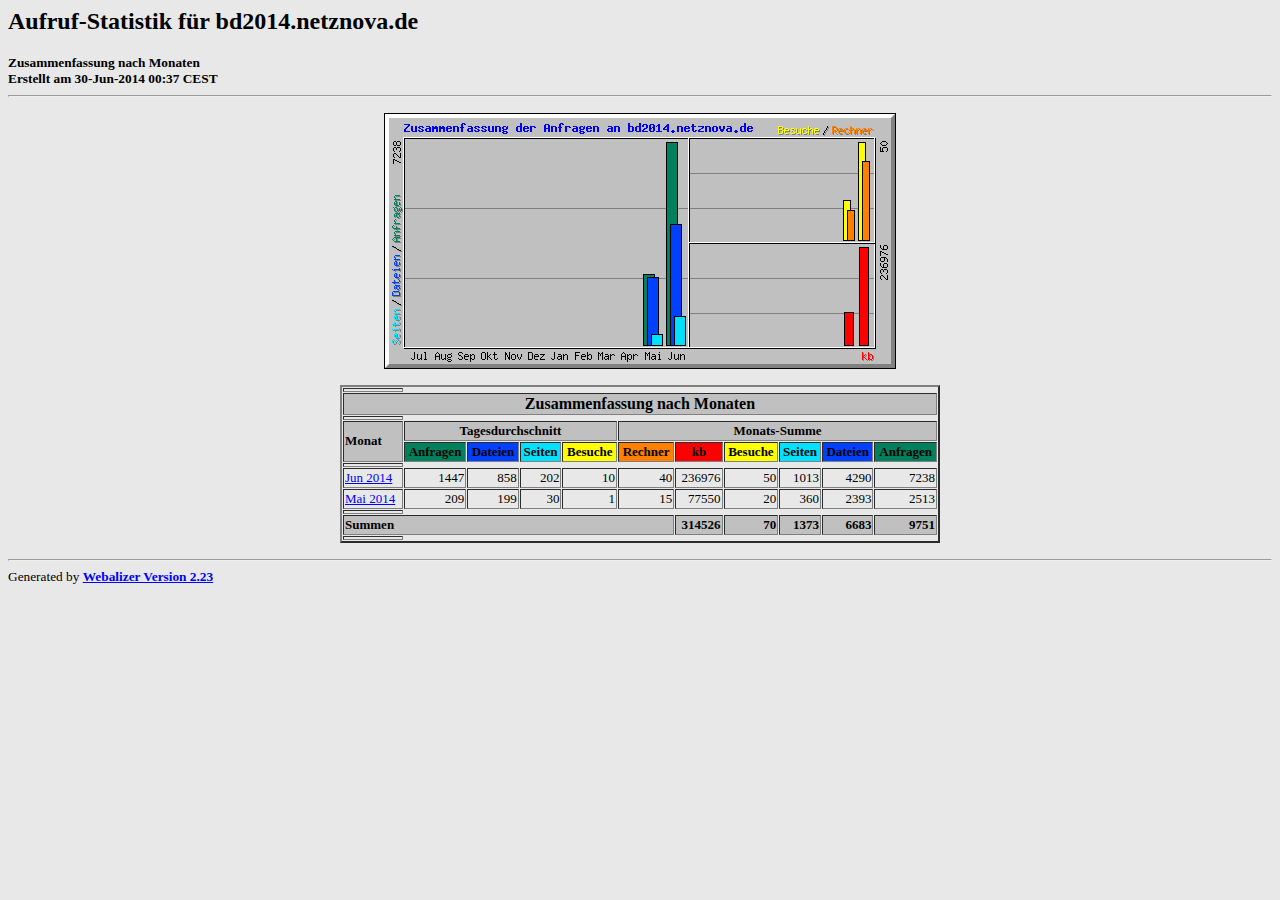
<file: usage/index.html>
<!DOCTYPE HTML PUBLIC "-//W3C//DTD HTML 4.0 Transitional//EN">

<!-- Generated by The Webalizer  Ver. 2.23-08 -->
<!--                                          -->
<!-- Copyright 1997-2013  Bradford L. Barrett -->
<!--                                          -->
<!-- Distributed under the GNU GPL  Version 2 -->
<!--        Full text may be found at:        -->
<!--         http://www.webalizer.org         -->
<!--                                          -->
<!--  Give the power back to the programmers  -->
<!--   Support the Free Software Foundation   -->
<!--           (http://www.fsf.org)           -->
<!--                                          -->
<!-- *** Generated: 30-Jun-2014 00:37 CEST *** -->

<HTML lang="de">
<HEAD>
 <TITLE>Aufruf-Statistik f&uuml;r bd2014.netznova.de - Zusammenfassung nach Monaten</TITLE>
</HEAD>

<BODY BGCOLOR="#E8E8E8" TEXT="#000000" LINK="#0000FF" VLINK="#FF0000">
<H2>Aufruf-Statistik f&uuml;r bd2014.netznova.de</H2>
<SMALL><STRONG>
Zusammenfassung nach Monaten<BR>
Erstellt am 30-Jun-2014 00:37 CEST<BR>
</STRONG></SMALL>
<CENTER>
<HR>
<P>
<IMG SRC="usage.png" ALT="Zusammenfassung der Anfragen an bd2014.netznova.de" HEIGHT=256 WIDTH=512><P>
<TABLE WIDTH=600 BORDER=2 CELLSPACING=1 CELLPADDING=1>
<TR><TH HEIGHT=4></TH></TR>
<TR><TH COLSPAN=11 BGCOLOR="#C0C0C0" ALIGN=center>Zusammenfassung nach Monaten</TH></TR>
<TR><TH HEIGHT=4></TH></TR>
<TR><TH ALIGN=left ROWSPAN=2 BGCOLOR="#C0C0C0"><FONT SIZE="-1">Monat</FONT></TH>
<TH ALIGN=center COLSPAN=4 BGCOLOR="#C0C0C0"><FONT SIZE="-1">Tagesdurchschnitt</FONT></TH>
<TH ALIGN=center COLSPAN=6 BGCOLOR="#C0C0C0"><FONT SIZE="-1">Monats-Summe</FONT></TH></TR>
<TR><TH ALIGN=center BGCOLOR="#00805c"><FONT SIZE="-1">Anfragen</FONT></TH>
<TH ALIGN=center BGCOLOR="#0040ff"><FONT SIZE="-1">Dateien</FONT></TH>
<TH ALIGN=center BGCOLOR="#00e0ff"><FONT SIZE="-1">Seiten</FONT></TH>
<TH ALIGN=center BGCOLOR="#ffff00"><FONT SIZE="-1">Besuche</FONT></TH>
<TH ALIGN=center BGCOLOR="#ff8000"><FONT SIZE="-1">Rechner</FONT></TH>
<TH ALIGN=center BGCOLOR="#ff0000"><FONT SIZE="-1">kb</FONT></TH>
<TH ALIGN=center BGCOLOR="#ffff00"><FONT SIZE="-1">Besuche</FONT></TH>
<TH ALIGN=center BGCOLOR="#00e0ff"><FONT SIZE="-1">Seiten</FONT></TH>
<TH ALIGN=center BGCOLOR="#0040ff"><FONT SIZE="-1">Dateien</FONT></TH>
<TH ALIGN=center BGCOLOR="#00805c"><FONT SIZE="-1">Anfragen</FONT></TH></TR>
<TR><TH HEIGHT=4></TH></TR>
<TR><TD NOWRAP><A HREF="usage_201406.html"><FONT SIZE="-1">Jun 2014</FONT></A></TD>
<TD ALIGN=right><FONT SIZE="-1">1447</FONT></TD>
<TD ALIGN=right><FONT SIZE="-1">858</FONT></TD>
<TD ALIGN=right><FONT SIZE="-1">202</FONT></TD>
<TD ALIGN=right><FONT SIZE="-1">10</FONT></TD>
<TD ALIGN=right><FONT SIZE="-1">40</FONT></TD>
<TD ALIGN=right><FONT SIZE="-1">236976</FONT></TD>
<TD ALIGN=right><FONT SIZE="-1">50</FONT></TD>
<TD ALIGN=right><FONT SIZE="-1">1013</FONT></TD>
<TD ALIGN=right><FONT SIZE="-1">4290</FONT></TD>
<TD ALIGN=right><FONT SIZE="-1">7238</FONT></TD></TR>
<TR><TD NOWRAP><A HREF="usage_201405.html"><FONT SIZE="-1">Mai 2014</FONT></A></TD>
<TD ALIGN=right><FONT SIZE="-1">209</FONT></TD>
<TD ALIGN=right><FONT SIZE="-1">199</FONT></TD>
<TD ALIGN=right><FONT SIZE="-1">30</FONT></TD>
<TD ALIGN=right><FONT SIZE="-1">1</FONT></TD>
<TD ALIGN=right><FONT SIZE="-1">15</FONT></TD>
<TD ALIGN=right><FONT SIZE="-1">77550</FONT></TD>
<TD ALIGN=right><FONT SIZE="-1">20</FONT></TD>
<TD ALIGN=right><FONT SIZE="-1">360</FONT></TD>
<TD ALIGN=right><FONT SIZE="-1">2393</FONT></TD>
<TD ALIGN=right><FONT SIZE="-1">2513</FONT></TD></TR>
<TR><TH HEIGHT=4></TH></TR>
<TR><TH BGCOLOR="#C0C0C0" COLSPAN=6 ALIGN=left><FONT SIZE="-1">Summen</FONT></TH>
<TH BGCOLOR="#C0C0C0" ALIGN=right><FONT SIZE="-1">314526</FONT></TH>
<TH BGCOLOR="#C0C0C0" ALIGN=right><FONT SIZE="-1">70</FONT></TH>
<TH BGCOLOR="#C0C0C0" ALIGN=right><FONT SIZE="-1">1373</FONT></TH>
<TH BGCOLOR="#C0C0C0" ALIGN=right><FONT SIZE="-1">6683</FONT></TH>
<TH BGCOLOR="#C0C0C0" ALIGN=right><FONT SIZE="-1">9751</FONT></TH></TR>
<TR><TH HEIGHT=4></TH></TR>
</TABLE>
</CENTER>
<P>
<HR>
<TABLE WIDTH="100%" CELLPADDING=0 CELLSPACING=0 BORDER=0>
<TR>
<TD ALIGN=left VALIGN=top>
<SMALL>Generated by
<A HREF="http://www.webalizer.org/"><STRONG>Webalizer Version 2.23</STRONG></A>
</SMALL>
</TD>
</TR>
</TABLE>

<!-- Webalizer Version 2.23-08 (Mod: 26-Aug-2013) -->

</BODY>
</HTML>
</file>
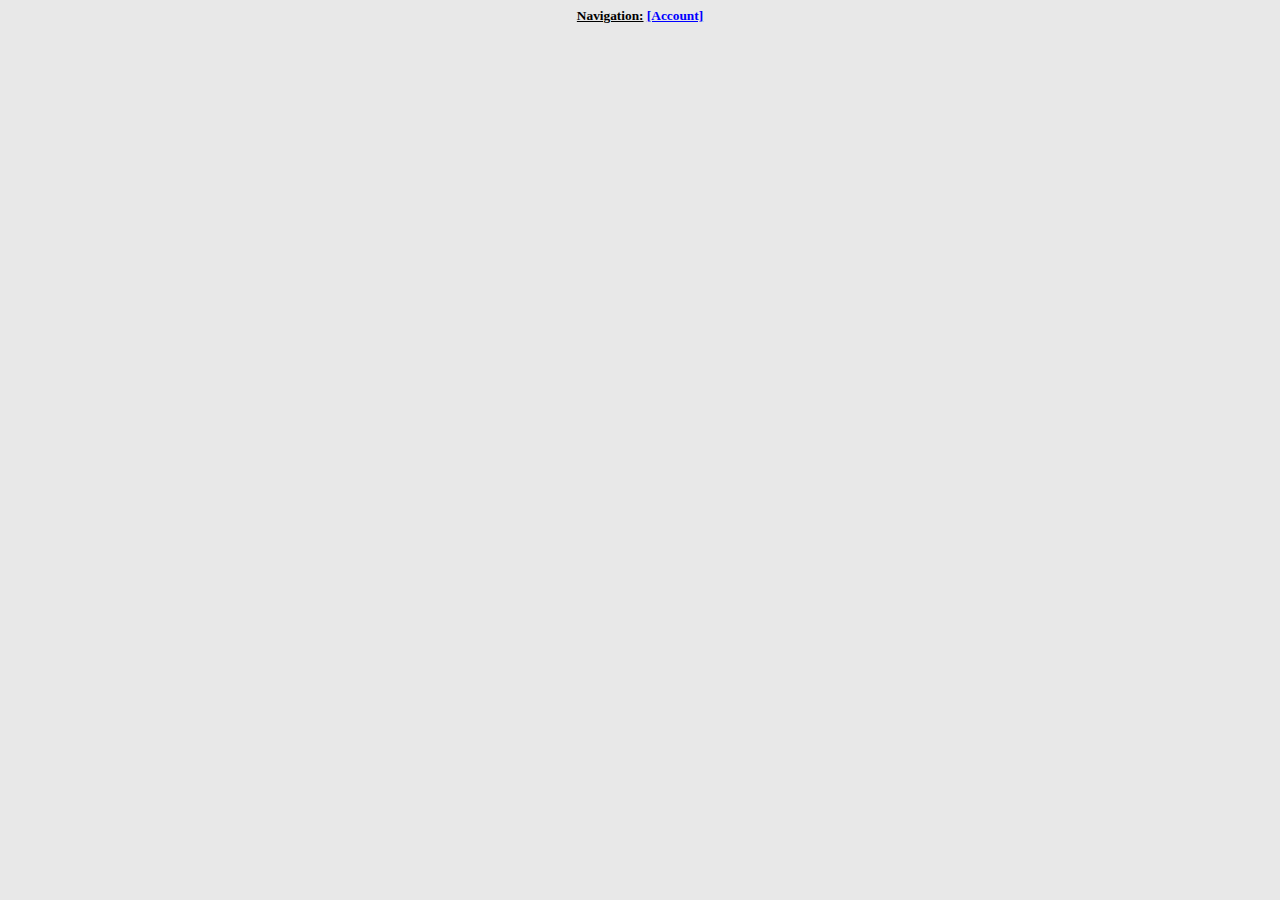
<file: usage/menu.html>
<!DOCTYPE HTML PUBLIC -//W3C//DTD HTML 4.0 Transitional//EN>
         <HTML>
            <HEAD>
               <TITLE>Menu</TITLE>
            </HEAD>
            <BODY BGCOLOR=#E8E8E8 TEXT=#000000 LINK=#0000FF VLINK=#FF0000>
               <CENTER>
                  <SMALL><STRONG> <u>Navigation:</u>
               <A HREF='index.html' TARGET='main'>[Account]</A>
           </SMALL></STRONG>
               </CENTER>
            </BODY>
         </HTML>
</file>
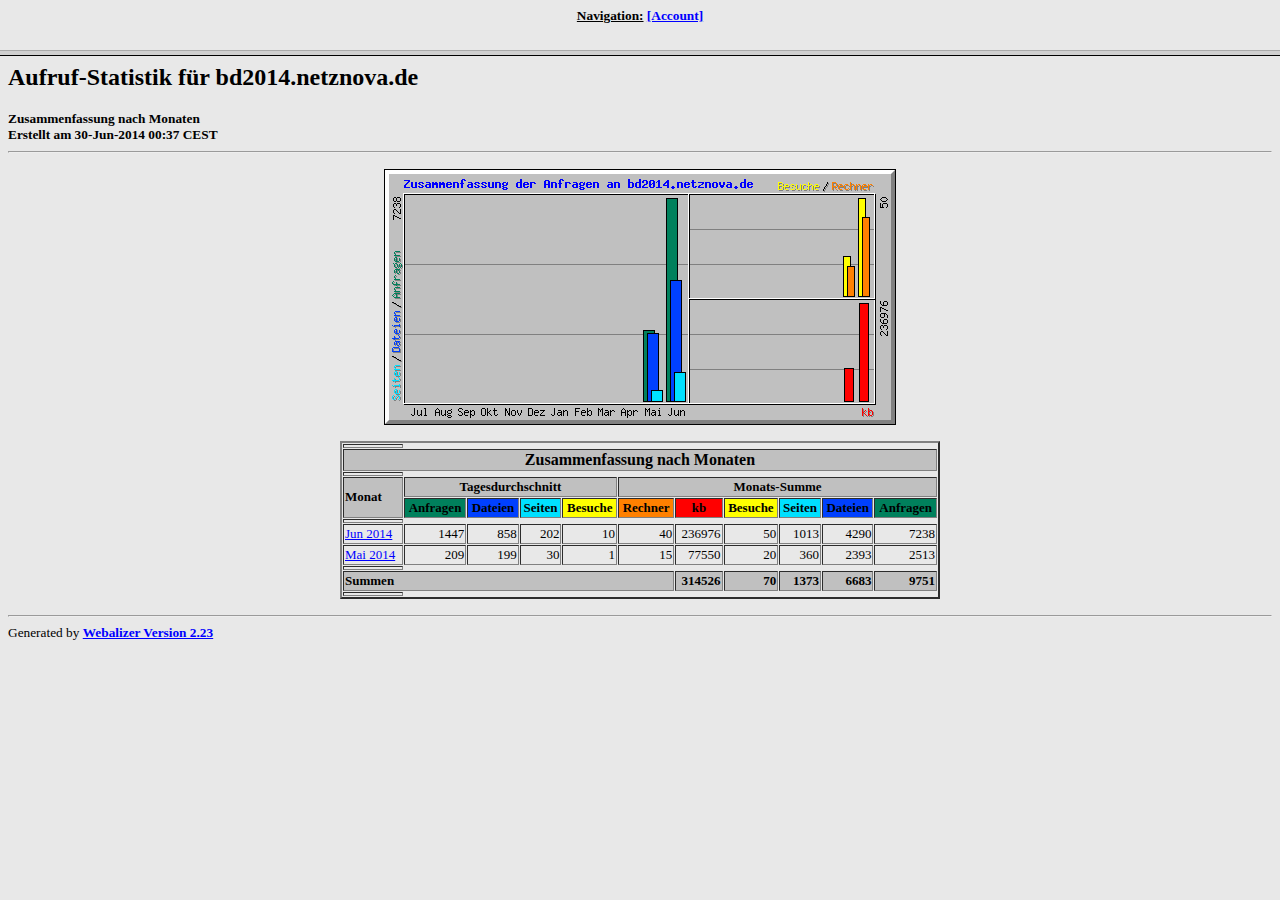
<file: usage/webalizer.html>
<!DOCTYPE HTML PUBLIC -//W3C//DTD HTML 4.0 Transitional//EN>
         <HTML>
            <HEAD>
               <TITLE>Webalizer</TITLE>
            </HEAD>
            <FRAMESET ROWS=50,*>
              <FRAME SRC=menu.html NAME=menu>
              <FRAME SRC=index.html NAME=main>
            </FRAMESET>
         <HTML>
</file>
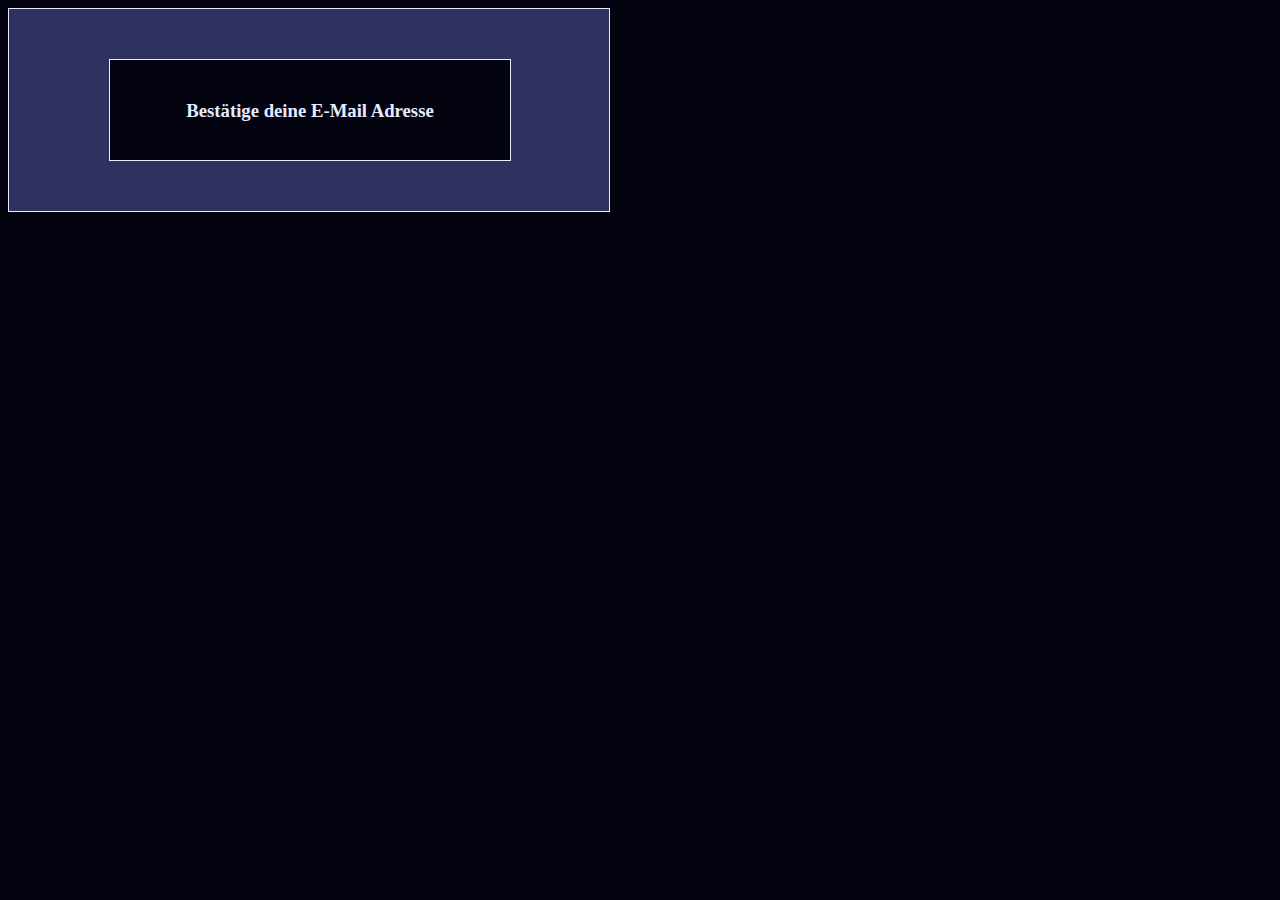
<file: assets/mail/confirmationMail.html>
<body style="background: rgba(4,4,16,1);">
	<div style="background: rgba(47, 49, 97, 1); width: 400px; padding: 50px 100px; border: 1px solid #e5ecff;">
		<a style="display: block; text-align: center; font-style: normal; line-height: 64px; color: #e5ecff; text-decoration: none;" href="http://wichteln2013.netznova.de?confirmation=1&email=&confirmationHash=">
		<div style="width: 400px; height: 100px; border: 1px solid #e5ecff; background: rgba(4,4,16,1);">
			<h3>Best&auml;tige deine E-Mail Adresse</h3>
		</div> </a>
	</div>
</body>
</file>
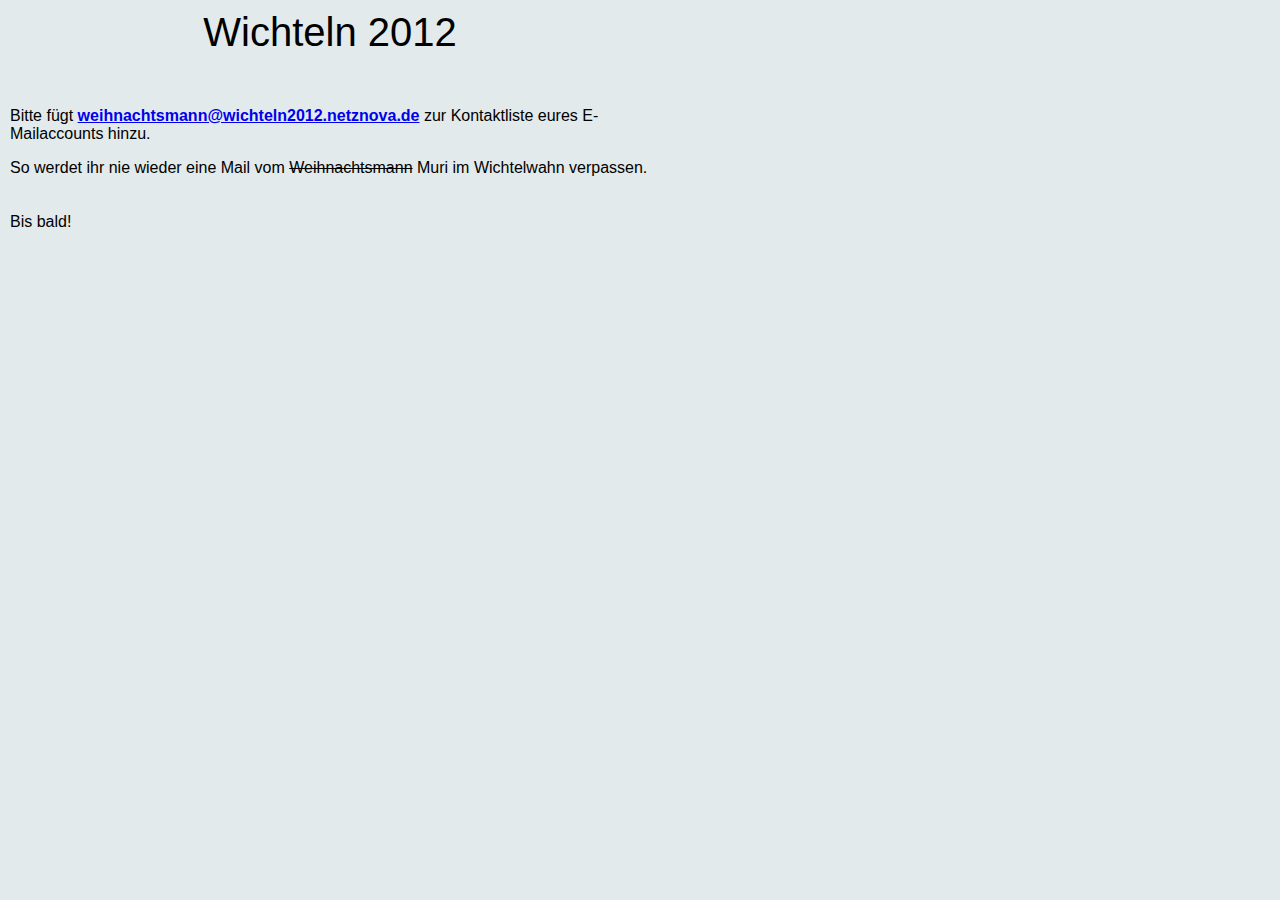
<file: assets/mail/content_congrats.html>
<body style="margin: 10px; background: #e2eaeb;">
	<div>
		<div style="text-align: center; width: 640px; font-family: Arial, Helvetica, sans-serif; font-size: 40px;">
			Wichteln 2012
		</div>
		<div style="width: 640px; font-family: sans-serif; font-size: 16px;">
			<br>
			<br>
			<p>
				Bitte f&uuml;gt <strong><a href="mailto:weihnachtsmann@wichteln2012.netznova.de">weihnachtsmann@wichteln2012.netznova.de</a></strong> zur Kontaktliste eures E-Mailaccounts hinzu.
			</p>
			So werdet ihr nie wieder eine Mail vom <s>Weihnachtsmann</s> Muri im Wichtelwahn verpassen.
			<br>
			<br>
			<br>
			Bis bald!
		</div>
	</div>
</body>
</file>
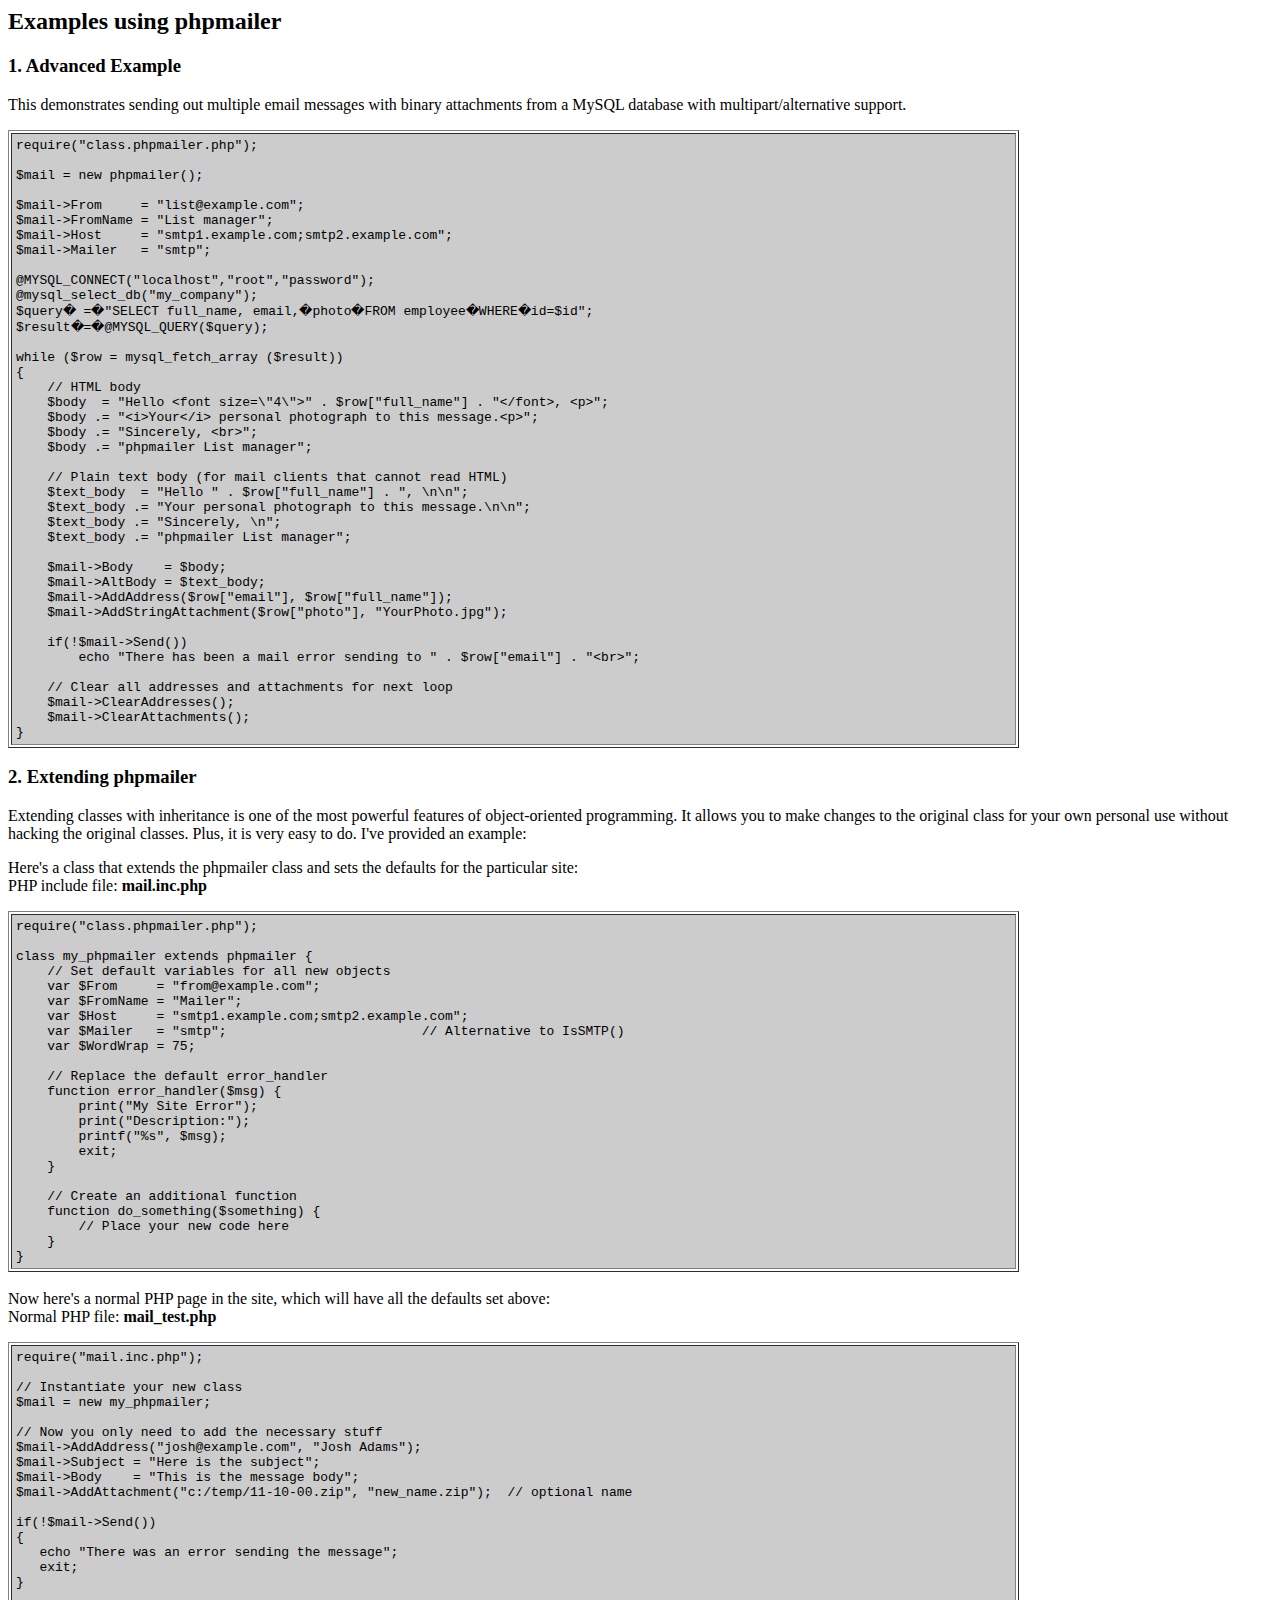
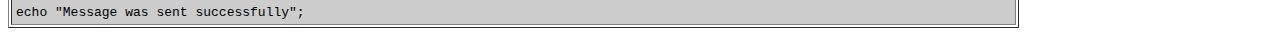
<file: PHPMailer_5.2.0/docs/extending.html>
<html>
<head>
<title>Examples using phpmailer</title>
</head>

<body bgcolor="#FFFFFF">

<h2>Examples using phpmailer</h2>

<h3>1. Advanced Example</h3>
<p>

This demonstrates sending out multiple email messages with binary attachments
from a MySQL database with multipart/alternative support.<p>
<table cellpadding="4" border="1" width="80%">
<tr>
<td bgcolor="#CCCCCC">
<pre>
require("class.phpmailer.php");

$mail = new phpmailer();

$mail->From     = "list@example.com";
$mail->FromName = "List manager";
$mail->Host     = "smtp1.example.com;smtp2.example.com";
$mail->Mailer   = "smtp";

@MYSQL_CONNECT("localhost","root","password");
@mysql_select_db("my_company");
$query� =�"SELECT full_name, email,�photo�FROM employee�WHERE�id=$id";
$result�=�@MYSQL_QUERY($query);

while ($row = mysql_fetch_array ($result))
{
    // HTML body
    $body  = "Hello &lt;font size=\"4\"&gt;" . $row["full_name"] . "&lt;/font&gt;, &lt;p&gt;";
    $body .= "&lt;i&gt;Your&lt;/i&gt; personal photograph to this message.&lt;p&gt;";
    $body .= "Sincerely, &lt;br&gt;";
    $body .= "phpmailer List manager";

    // Plain text body (for mail clients that cannot read HTML)
    $text_body  = "Hello " . $row["full_name"] . ", \n\n";
    $text_body .= "Your personal photograph to this message.\n\n";
    $text_body .= "Sincerely, \n";
    $text_body .= "phpmailer List manager";

    $mail->Body    = $body;
    $mail->AltBody = $text_body;
    $mail->AddAddress($row["email"], $row["full_name"]);
    $mail->AddStringAttachment($row["photo"], "YourPhoto.jpg");

    if(!$mail->Send())
        echo "There has been a mail error sending to " . $row["email"] . "&lt;br&gt;";

    // Clear all addresses and attachments for next loop
    $mail->ClearAddresses();
    $mail->ClearAttachments();
}
</pre>
</td>
</tr>
</table>
<p>

<h3>2. Extending phpmailer</h3>
<p>

Extending classes with inheritance is one of the most
powerful features of object-oriented
programming.  It allows you to make changes to the
original class for your
own personal use without hacking the original
classes.  Plus, it is very
easy to do. I've provided an example:

<p>
Here's a class that extends the phpmailer class and sets the defaults
for the particular site:<br>
PHP include file: <b>mail.inc.php</b>
<p>

<table cellpadding="4" border="1" width="80%">
<tr>
<td bgcolor="#CCCCCC">
<pre>
require("class.phpmailer.php");

class my_phpmailer extends phpmailer {
    // Set default variables for all new objects
    var $From     = "from@example.com";
    var $FromName = "Mailer";
    var $Host     = "smtp1.example.com;smtp2.example.com";
    var $Mailer   = "smtp";                         // Alternative to IsSMTP()
    var $WordWrap = 75;

    // Replace the default error_handler
    function error_handler($msg) {
        print("My Site Error");
        print("Description:");
        printf("%s", $msg);
        exit;
    }

    // Create an additional function
    function do_something($something) {
        // Place your new code here
    }
}
</td>
</tr>
</table>
<br>

Now here's a normal PHP page in the site, which will have all the defaults set
above:<br>
Normal PHP file: <b>mail_test.php</b>
<p>

<table cellpadding="4" border="1" width="80%">
<tr>
<td bgcolor="#CCCCCC">
<pre>
require("mail.inc.php");

// Instantiate your new class
$mail = new my_phpmailer;

// Now you only need to add the necessary stuff
$mail->AddAddress("josh@example.com", "Josh Adams");
$mail->Subject = "Here is the subject";
$mail->Body    = "This is the message body";
$mail->AddAttachment("c:/temp/11-10-00.zip", "new_name.zip");  // optional name

if(!$mail->Send())
{
   echo "There was an error sending the message";
   exit;
}

echo "Message was sent successfully";
</pre>
</td>
</tr>
</table>
</p>

</body>
</html>
</file>
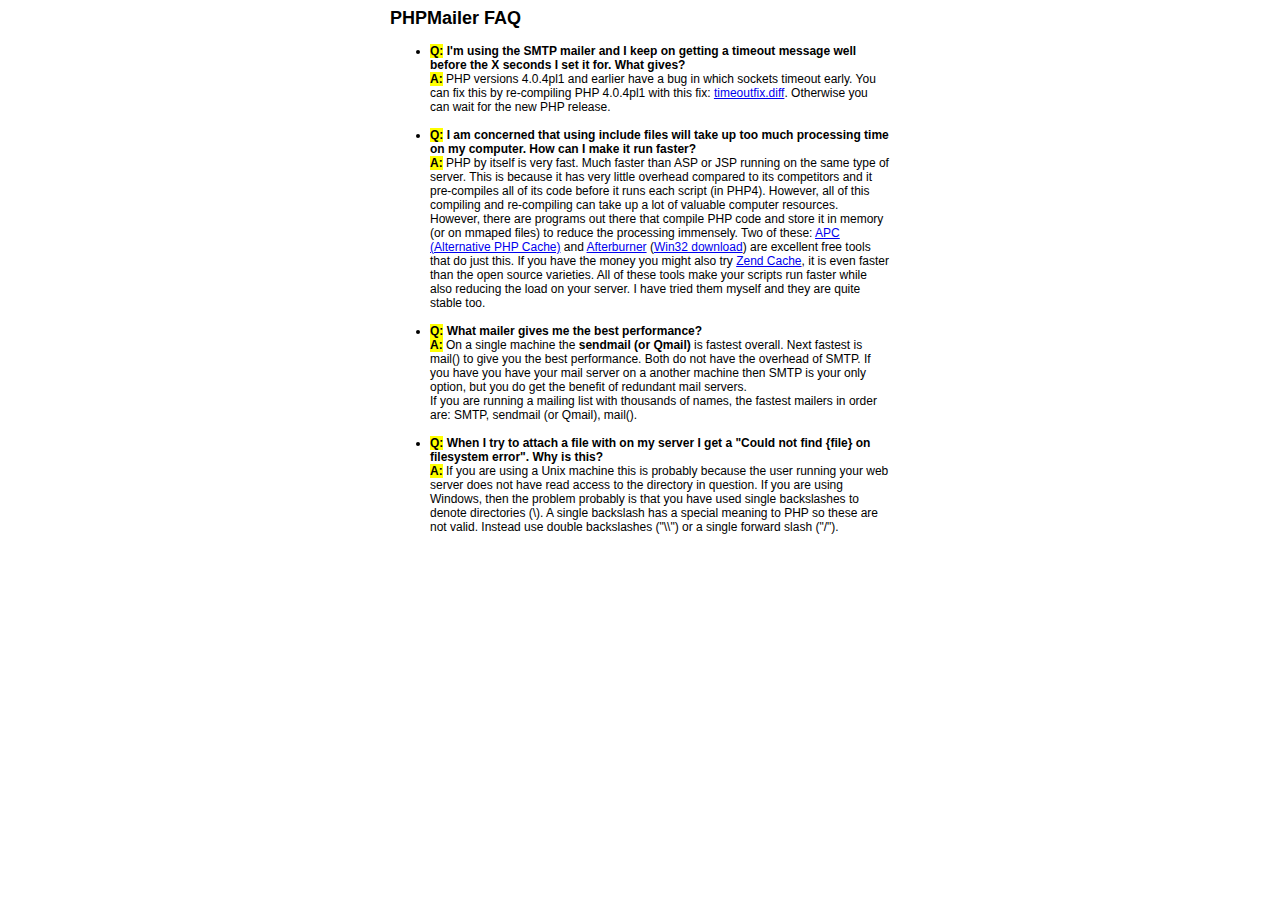
<file: PHPMailer_5.2.0/docs/faq.html>
﻿<html>
<head>
<title>PHPMailer FAQ</title>
<style>
body, p {
  font-family: Arial, Helvetica, sans-serif;
  font-size: 12px;
}
div.width {
  width: 500px;
  text-align: left;
}
</style>
</head>
<body bgcolor="#FFFFFF">
<center>
<div class="width">
<h2>PHPMailer FAQ</h2>
<ul>

  <li><b style="background-color: #FFFF00">Q:</b> <b>I&#039;m using the SMTP mailer and I keep on getting a timeout message
  well before the X seconds I set it for.  What gives?</b><br />
  <b style="background-color: #FFFF00">A:</b> PHP versions 4.0.4pl1 and earlier have a bug in which sockets timeout
  early.  You can fix this by re-compiling PHP 4.0.4pl1 with this fix:
  <a href="timeoutfix.diff">timeoutfix.diff</a>. Otherwise you can wait for the new PHP release.<br /><br /></li>

  <li><b style="background-color: #FFFF00">Q:</b> <b>I am concerned that using include files will take up too much
  processing time on my computer.  How can I make it run faster?</b><br />
  <b style="background-color: #FFFF00">A:</b>  PHP by itself is very fast.  Much faster than ASP or JSP running on
  the same type of server.  This is because it has very little overhead compared
  to its competitors and it pre-compiles all of
  its code before it runs each script (in PHP4).  However, all of
  this compiling and re-compiling can take up a lot of valuable
  computer resources.  However, there are programs out there that compile
  PHP code and store it in memory (or on mmaped files) to reduce the
  processing immensely.  Two of these: <a href="http://apc.communityconnect.com">APC
  (Alternative PHP Cache)</a> and <a href="http://bwcache.bware.it/index.htm">Afterburner</a>
  (<a href="http://www.mm4.de/php4win/mod_php4_win32/">Win32 download</a>)
  are excellent free tools that do just this.  If you have the money
  you might also try <a href="http://www.zend.com">Zend Cache</a>, it is
  even faster than the open source varieties.  All of these tools make your
  scripts run faster while also reducing the load on your server. I have tried
  them myself and they are quite stable too.<br /><br /></li>

  <li><b style="background-color: #FFFF00">Q:</b> <b>What mailer gives me the best performance?</b><br />
  <b style="background-color: #FFFF00">A:</b> On a single machine the <b>sendmail (or Qmail)</b> is fastest overall.
  Next fastest is mail() to give you the best performance. Both do not have the overhead of SMTP.
  If you have you have your mail server on a another machine then
  SMTP is your only option, but you do get the benefit of redundant mail servers.<br />
  If you are running a mailing list with thousands of names, the fastest mailers in order are: SMTP, sendmail (or Qmail), mail().<br /><br /></li>

  <li><b style="background-color: #FFFF00">Q:</b> <b>When I try to attach a file with on my server I get a
  "Could not find {file} on filesystem error".  Why is this?</b><br />
  <b style="background-color: #FFFF00">A:</b> If you are using a Unix machine this is probably because the user
  running your web server does not have read access to the directory in question.  If you are using Windows,
  then the problem probably is that you have used single backslashes to denote directories (\).
  A single backslash has a special meaning to PHP so these are not
  valid.  Instead use double backslashes ("\\") or a single forward
  slash ("/").<br /><br /></li>

</ul>

</div>
</center>

</body>
</html>
</file>
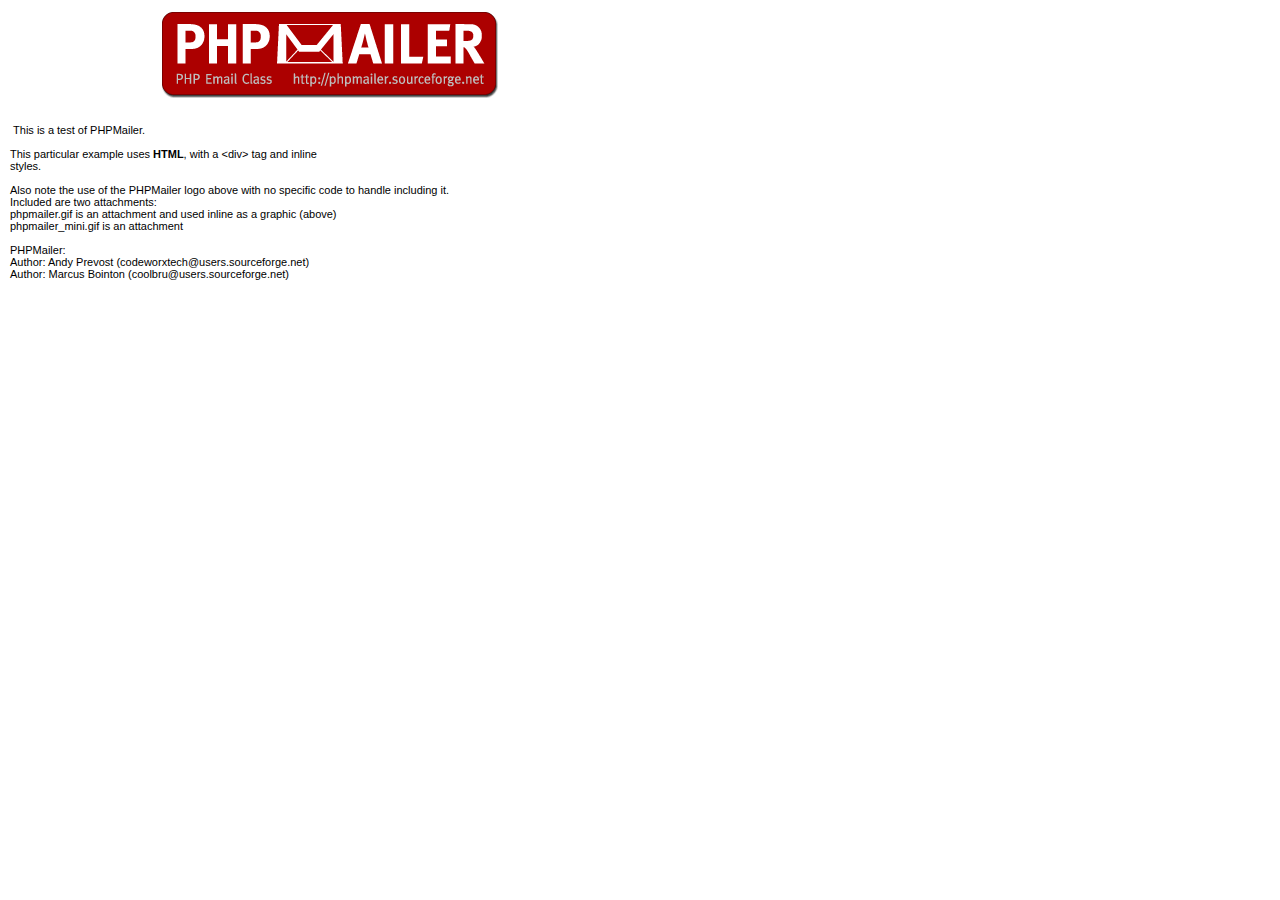
<file: PHPMailer_5.2.0/examples/contents.html>
<body style="margin: 10px;">
<div style="width: 640px; font-family: Arial, Helvetica, sans-serif; font-size: 11px;">
<div align="center"><img src="images/phpmailer.gif" style="height: 90px; width: 340px"></div><br>
<br>
&nbsp;This is a test of PHPMailer.<br>
<br>
This particular example uses <strong>HTML</strong>, with a &lt;div&gt; tag and inline<br>
styles.<br>
<br>
Also note the use of the PHPMailer logo above with no specific code to handle
including it.<br />
Included are two attachments:<br />
phpmailer.gif is an attachment and used inline as a graphic (above)<br />
phpmailer_mini.gif is an attachment<br />
<br />
PHPMailer:<br />
Author: Andy Prevost (codeworxtech@users.sourceforge.net)<br />
Author: Marcus Bointon (coolbru@users.sourceforge.net)<br />
</div>
</body>
</file>
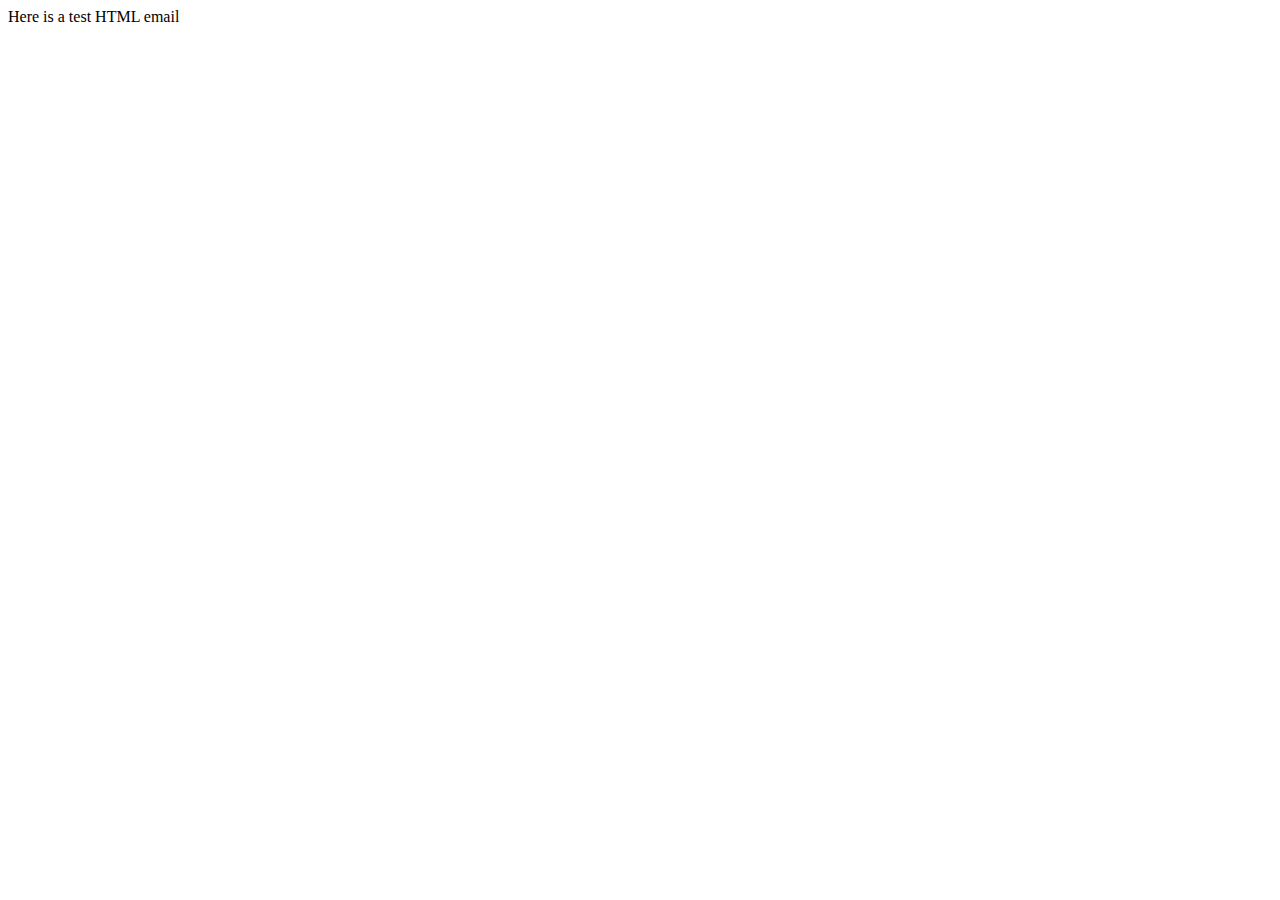
<file: PHPMailer_5.2.0/test/contents.html>
<!DOCTYPE HTML PUBLIC "-//W3C//DTD HTML 4.01 Transitional//EN">
<html>
  <head>
    <title>Email test</title>
    <meta http-equiv="Content-Type" content="text/html; charset=UTF-8">
  </head>
  <body>
	<p>Here is a test HTML email</p>
  </body>
</html>
</file>
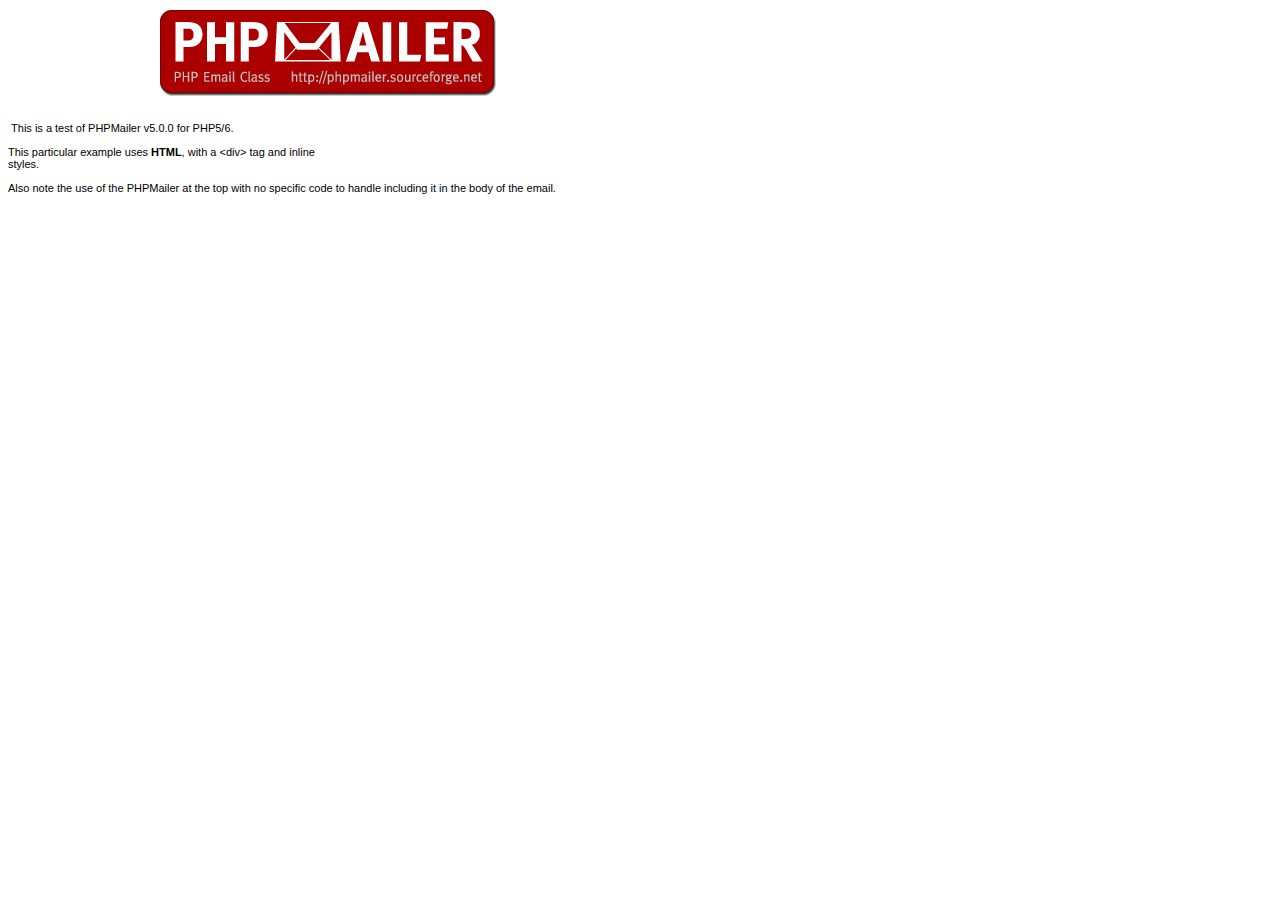
<file: PHPMailer_5.2.0/test_script/contents.html>
<body>
<div style="width: 640px; font-family: Arial, Helvetica, sans-serif; font-size: 11px;">
<div align="center"><img src="images/phpmailer.gif" style="height: 90px; width: 340px"></div><br />
<br />
&nbsp;This is a test of PHPMailer v5.0.0 for PHP5/6.<br />
<br />
This particular example uses <strong>HTML</strong>, with a &lt;div&gt; tag and inline<br />
styles.<br />
<br />
Also note the use of the PHPMailer at the top with no specific code to handle
including it in the body of the email.</div>


</body>
</file>
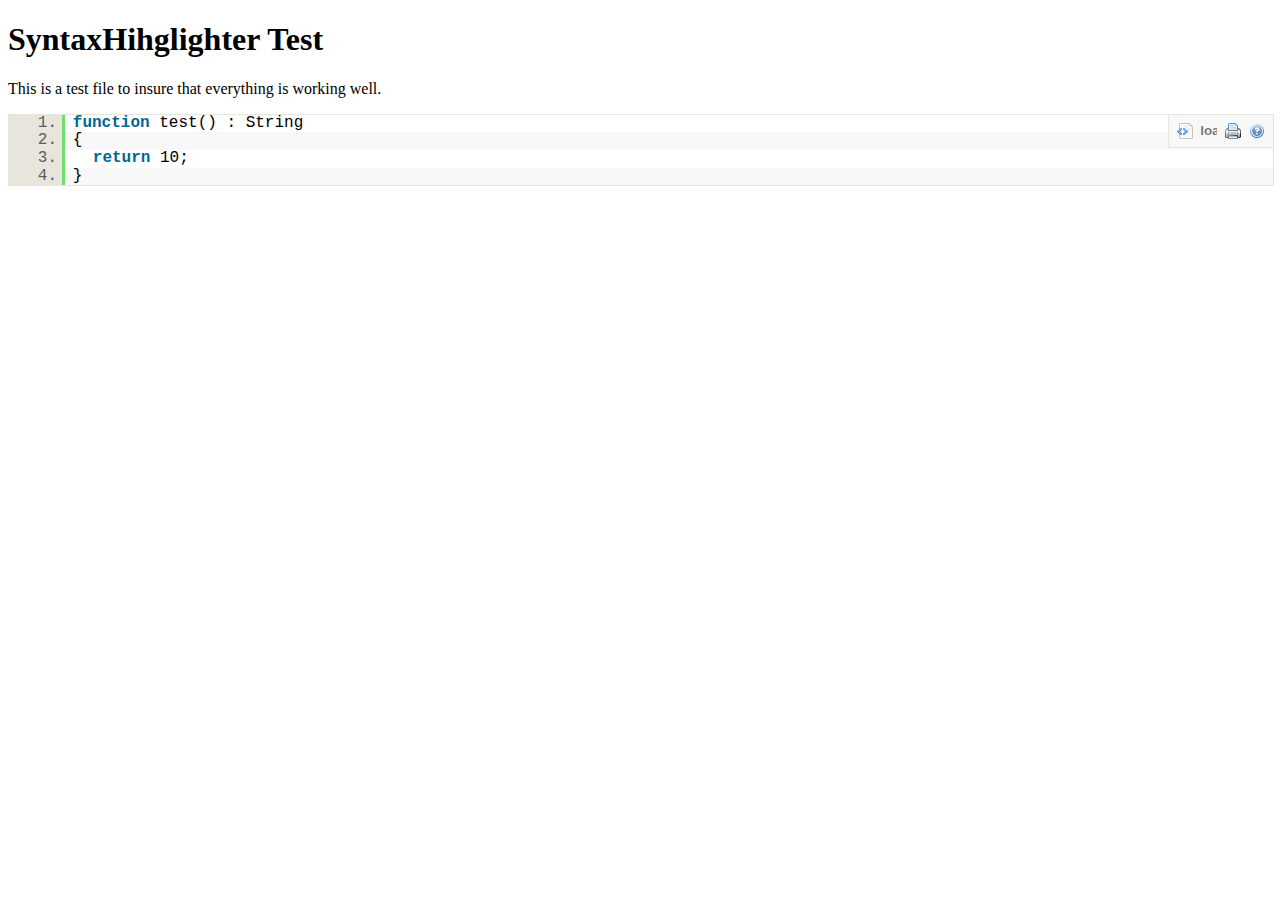
<file: PHPMailer_5.2.0/test_script/test.html>
<!DOCTYPE html PUBLIC "-//W3C//DTD XHTML 1.0 Strict//EN" "http://www.w3.org/TR/xhtml1/DTD/xhtml1-strict.dtd">
<html xmlns="http://www.w3.org/1999/xhtml" xml:lang="en" lang="en">
<head>
  <meta http-equiv="Content-Type" content="text/html; charset=UTF-8" />
  <title>SyntaxHighlighter Build Test Page</title>
  <script type="text/javascript" src="scripts/shCore.js"></script>
  <!--
  <script type="text/javascript" src="scripts/shBrushBash.js"></script>
  <script type="text/javascript" src="scripts/shBrushCpp.js"></script>
  <script type="text/javascript" src="scripts/shBrushCSharp.js"></script>
  <script type="text/javascript" src="scripts/shBrushCss.js"></script>
  <script type="text/javascript" src="scripts/shBrushDelphi.js"></script>
  <script type="text/javascript" src="scripts/shBrushDiff.js"></script>
  <script type="text/javascript" src="scripts/shBrushGroovy.js"></script>
  <script type="text/javascript" src="scripts/shBrushJava.js"></script>
  <script type="text/javascript" src="scripts/shBrushJScript.js"></script>
  -->
  <script type="text/javascript" src="scripts/shBrushPhp.js"></script>
  <!--
  <script type="text/javascript" src="scripts/shBrushPlain.js"></script>
  <script type="text/javascript" src="scripts/shBrushPython.js"></script>
  <script type="text/javascript" src="scripts/shBrushRuby.js"></script>
  <script type="text/javascript" src="scripts/shBrushScala.js"></script>
  <script type="text/javascript" src="scripts/shBrushSql.js"></script>
  <script type="text/javascript" src="scripts/shBrushVb.js"></script>
  <script type="text/javascript" src="scripts/shBrushXml.js"></script>
  -->
  <link type="text/css" rel="stylesheet" href="styles/shCore.css"/>
  <link type="text/css" rel="stylesheet" href="styles/shThemeDefault.css"/>
  <script type="text/javascript">
    SyntaxHighlighter.config.clipboardSwf = 'scripts/clipboard.swf';
    SyntaxHighlighter.all();
  </script>
</head>

<body >
<h1>SyntaxHihglighter Test</h1>
<p>This is a test file to insure that everything is working well.</p>

<pre class="brush: php;">
function test() : String
{
  return 10;
}
</pre>
</html>
</file>
<file: PHPMailer_5.2.0/test_script/styles/shCore.css>
/**
 * SyntaxHighlighter
 * http://alexgorbatchev.com/
 *
 * SyntaxHighlighter is donationware. If you are using it, please donate.
 * http://alexgorbatchev.com/wiki/SyntaxHighlighter:Donate
 *
 * @version
 * 2.0.296 (March 01 2009)
 * 
 * @copyright
 * Copyright (C) 2004-2009 Alex Gorbatchev.
 *
 * @license
 * This file is part of SyntaxHighlighter.
 * 
 * SyntaxHighlighter is free software: you can redistribute it and/or modify
 * it under the terms of the GNU General Public License as published by
 * the Free Software Foundation, either version 3 of the License, or
 * (at your option) any later version.
 * 
 * SyntaxHighlighter is distributed in the hope that it will be useful,
 * but WITHOUT ANY WARRANTY; without even the implied warranty of
 * MERCHANTABILITY or FITNESS FOR A PARTICULAR PURPOSE.  See the
 * GNU General Public License for more details.
 * 
 * You should have received a copy of the GNU General Public License
 * along with SyntaxHighlighter.  If not, see <http://www.gnu.org/licenses/>.
 */
.syntaxhighlighter,
.syntaxhighlighter div,
.syntaxhighlighter code,
.syntaxhighlighter span
{
	margin: 0 !important;
	padding: 0 !important;
	border: 0 !important;
	outline: 0 !important;
	background: none !important;
	text-align: left !important;
	float: none !important;
	vertical-align: baseline !important;
	position: static !important;
	left: auto !important;
	top: auto !important;
	right: auto !important;
	bottom: auto !important;
	height: auto !important;
	width: auto !important;
	line-height: 1.1em !important;
	font-family: "Consolas", "Monaco", "Bitstream Vera Sans Mono", "Courier New", Courier, monospace !important;
	font-weight: normal !important;
	font-style: normal !important;
	font-size: 1em !important;
}

.syntaxhighlighter
{
	width: 100% !important;
	margin: 1em 0 1em 0 !important;
	padding: 1px !important; /* adds a little border on top and bottom */
	position: relative !important;
}

.syntaxhighlighter .bold {
	font-weight: bold !important;
}

.syntaxhighlighter .italic {
	font-style: italic !important;
}

.syntaxhighlighter .line .number
{
	float: left !important; 
	width: 3em !important; 
	padding-right: .3em !important;
	text-align: right !important;
	display: block !important;
}

/* Disable numbers when no gutter option is set */
.syntaxhighlighter.nogutter .line .number
{
	display: none !important;
}

.syntaxhighlighter .line .content
{
	margin-left: 3.3em !important; 
	padding-left: .5em !important;
	display: block !important;
}

.syntaxhighlighter .line .content .block
{
	display: block !important;
	padding-left: 1.5em !important;
	text-indent: -1.5em !important;
}

.syntaxhighlighter .line .content .spaces
{
	display: none !important;
}

/* Disable border and margin on the lines when no gutter option is set */
.syntaxhighlighter.nogutter .line .content
{
	margin-left: 0 !important; 
	border-left: none !important;
}

.syntaxhighlighter .bar
{
}

.syntaxhighlighter.collapsed .bar
{

}

.syntaxhighlighter.nogutter .ruler
{
	margin-left: 0 !important;
	padding-left: 0 !important;
}

.syntaxhighlighter .ruler
{
	padding: 0 0 .5em .5em !important;
	margin-left: 3.3em !important;
	overflow: hidden !important;
}

/* Adjust some properties when collapsed */

.syntaxhighlighter.collapsed .lines,
.syntaxhighlighter.collapsed .ruler
{
	display: none !important;
}

/* Styles for the toolbar */

.syntaxhighlighter .toolbar
{
	position: absolute !important;
	right: 0px !important;
	top: 0px !important;
	font-size: 1px !important;
	padding: 8px 8px 8px 0 !important; /* in px because images don't scale with ems */
}

.syntaxhighlighter.collapsed .toolbar
{
	font-size: 80% !important;
	padding: .2em 0 .5em .5em !important;
	position: static !important;
}

.syntaxhighlighter .toolbar a.item,
.syntaxhighlighter .toolbar .item
{
	display: block !important;
	float: left !important;
	margin-left: 8px !important;
	background-repeat: no-repeat !important;
	overflow: hidden !important;
	text-indent: -5000px !important;
}

.syntaxhighlighter.collapsed .toolbar .item
{
	display: none !important;
}

.syntaxhighlighter.collapsed .toolbar .item.expandSource
{
	background-image: url(magnifier.png) !important;
	display: inline !important;
	text-indent: 0 !important;
	width: auto !important;
	float: none !important;
	height: 16px !important;
	padding-left: 20px !important;
}

.syntaxhighlighter .toolbar .item.viewSource
{
	background-image: url(page_white_code.png) !important;
}

.syntaxhighlighter .toolbar .item.printSource
{
	background-image: url(printer.png) !important;
}

.syntaxhighlighter .toolbar .item.copyToClipboard
{
	text-indent: 0 !important;
	background: none !important;
	overflow: visible !important;
}

.syntaxhighlighter .toolbar .item.about
{
	background-image: url(help.png) !important;
}

/** 
 * Print view.
 * Colors are based on the default theme without background.
 */

.syntaxhighlighter.printing,
.syntaxhighlighter.printing .line.alt1 .content,
.syntaxhighlighter.printing .line.alt2 .content,
.syntaxhighlighter.printing .line.highlighted .number,
.syntaxhighlighter.printing .line.highlighted.alt1 .content,
.syntaxhighlighter.printing .line.highlighted.alt2 .content,
.syntaxhighlighter.printing .line .content .block
{
	background: none !important;
}

/* Gutter line numbers */
.syntaxhighlighter.printing .line .number
{
	color: #bbb !important;
}

/* Add border to the lines */
.syntaxhighlighter.printing .line .content
{
	color: #000 !important;
}

/* Toolbar when visible */
.syntaxhighlighter.printing .toolbar,
.syntaxhighlighter.printing .ruler
{
	display: none !important;
}

.syntaxhighlighter.printing a
{
	text-decoration: none !important;
}

.syntaxhighlighter.printing .plain,
.syntaxhighlighter.printing .plain a
{ 
	color: #000 !important;
}

.syntaxhighlighter.printing .comments,
.syntaxhighlighter.printing .comments a
{ 
	color: #008200 !important;
}

.syntaxhighlighter.printing .string,
.syntaxhighlighter.printing .string a
{
	color: blue !important; 
}

.syntaxhighlighter.printing .keyword
{ 
	color: #069 !important; 
	font-weight: bold !important; 
}

.syntaxhighlighter.printing .preprocessor 
{ 
	color: gray !important; 
}

.syntaxhighlighter.printing .variable 
{ 
	color: #a70 !important; 
}

.syntaxhighlighter.printing .value
{ 
	color: #090 !important; 
}

.syntaxhighlighter.printing .functions
{ 
	color: #ff1493 !important; 
}

.syntaxhighlighter.printing .constants
{ 
	color: #0066CC !important; 
}

.syntaxhighlighter.printing .script
{
	font-weight: bold !important;
}

.syntaxhighlighter.printing .color1,
.syntaxhighlighter.printing .color1 a
{ 
	color: #808080 !important; 
}

.syntaxhighlighter.printing .color2,
.syntaxhighlighter.printing .color2 a
{ 
	color: #ff1493 !important; 
}

.syntaxhighlighter.printing .color3,
.syntaxhighlighter.printing .color3 a
{ 
	color: red !important; 
}
</file>
<file: PHPMailer_5.2.0/test_script/styles/shThemeDefault.css>
/**
 * SyntaxHighlighter
 * http://alexgorbatchev.com/
 *
 * SyntaxHighlighter is donationware. If you are using it, please donate.
 * http://alexgorbatchev.com/wiki/SyntaxHighlighter:Donate
 *
 * @version
 * 2.0.296 (March 01 2009)
 * 
 * @copyright
 * Copyright (C) 2004-2009 Alex Gorbatchev.
 *
 * @license
 * This file is part of SyntaxHighlighter.
 * 
 * SyntaxHighlighter is free software: you can redistribute it and/or modify
 * it under the terms of the GNU General Public License as published by
 * the Free Software Foundation, either version 3 of the License, or
 * (at your option) any later version.
 * 
 * SyntaxHighlighter is distributed in the hope that it will be useful,
 * but WITHOUT ANY WARRANTY; without even the implied warranty of
 * MERCHANTABILITY or FITNESS FOR A PARTICULAR PURPOSE.  See the
 * GNU General Public License for more details.
 * 
 * You should have received a copy of the GNU General Public License
 * along with SyntaxHighlighter.  If not, see <http://www.gnu.org/licenses/>.
 */
/************************************
 * Default Syntax Highlighter theme.
 * 
 * Interface elements.
 ************************************/

.syntaxhighlighter
{
	background-color: #E7E5DC !important;
}

/* Highlighed line number */
.syntaxhighlighter .line.highlighted .number
{
	background-color: #6CE26C !important;
	color: black !important;
}

/* Highlighed line */
.syntaxhighlighter .line.highlighted.alt1 .content,
.syntaxhighlighter .line.highlighted.alt2 .content
{
	background-color: #6CE26C !important;
}

/* Gutter line numbers */
.syntaxhighlighter .line .number
{
	color: #5C5C5C !important;
}

/* Add border to the lines */
.syntaxhighlighter .line .content
{
	border-left: 3px solid #6CE26C !important;
	color: #000 !important;
}

.syntaxhighlighter.printing .line .content 
{
	border: 0 !important;
}

/* First line */
.syntaxhighlighter .line.alt1 .content
{
	background-color: #fff !important;
}

/* Second line */
.syntaxhighlighter .line.alt2 .content
{
	background-color: #F8F8F8 !important;
}

.syntaxhighlighter .line .content .block
{
	background: url(wrapping.png) 0 1.1em no-repeat !important;
}

.syntaxhighlighter .ruler
{
	color: silver !important;
	background-color: #F8F8F8 !important;
	border-left: 3px solid #6CE26C !important;
}

.syntaxhighlighter.nogutter .ruler
{
	border: 0 !important;
}

.syntaxhighlighter .toolbar
{
	background-color: #F8F8F8 !important;
	border: #E7E5DC solid 1px !important;
}

.syntaxhighlighter .toolbar a
{
	color: #a0a0a0 !important;
}

.syntaxhighlighter .toolbar a:hover
{
	color: red !important;
}

/************************************
 * Actual syntax highlighter colors.
 ************************************/
.syntaxhighlighter .plain,
.syntaxhighlighter .plain a
{ 
	color: #000 !important;
}

.syntaxhighlighter .comments,
.syntaxhighlighter .comments a
{ 
	color: #008200 !important;
}

.syntaxhighlighter .string,
.syntaxhighlighter .string a
{
	color: blue !important; 
}

.syntaxhighlighter .keyword
{ 
	color: #069 !important; 
	font-weight: bold !important; 
}

.syntaxhighlighter .preprocessor 
{ 
	color: gray !important; 
}

.syntaxhighlighter .variable 
{ 
	color: #a70 !important; 
}

.syntaxhighlighter .value
{ 
	color: #090 !important; 
}

.syntaxhighlighter .functions
{ 
	color: #ff1493 !important; 
}

.syntaxhighlighter .constants
{ 
	color: #0066CC !important; 
}

.syntaxhighlighter .script
{ 
	background-color: yellow !important;
}

.syntaxhighlighter .color1,
.syntaxhighlighter .color1 a
{ 
	color: #808080 !important; 
}

.syntaxhighlighter .color2,
.syntaxhighlighter .color2 a
{ 
	color: #ff1493 !important; 
}

.syntaxhighlighter .color3,
.syntaxhighlighter .color3 a
{ 
	color: red !important; 
}
</file>
